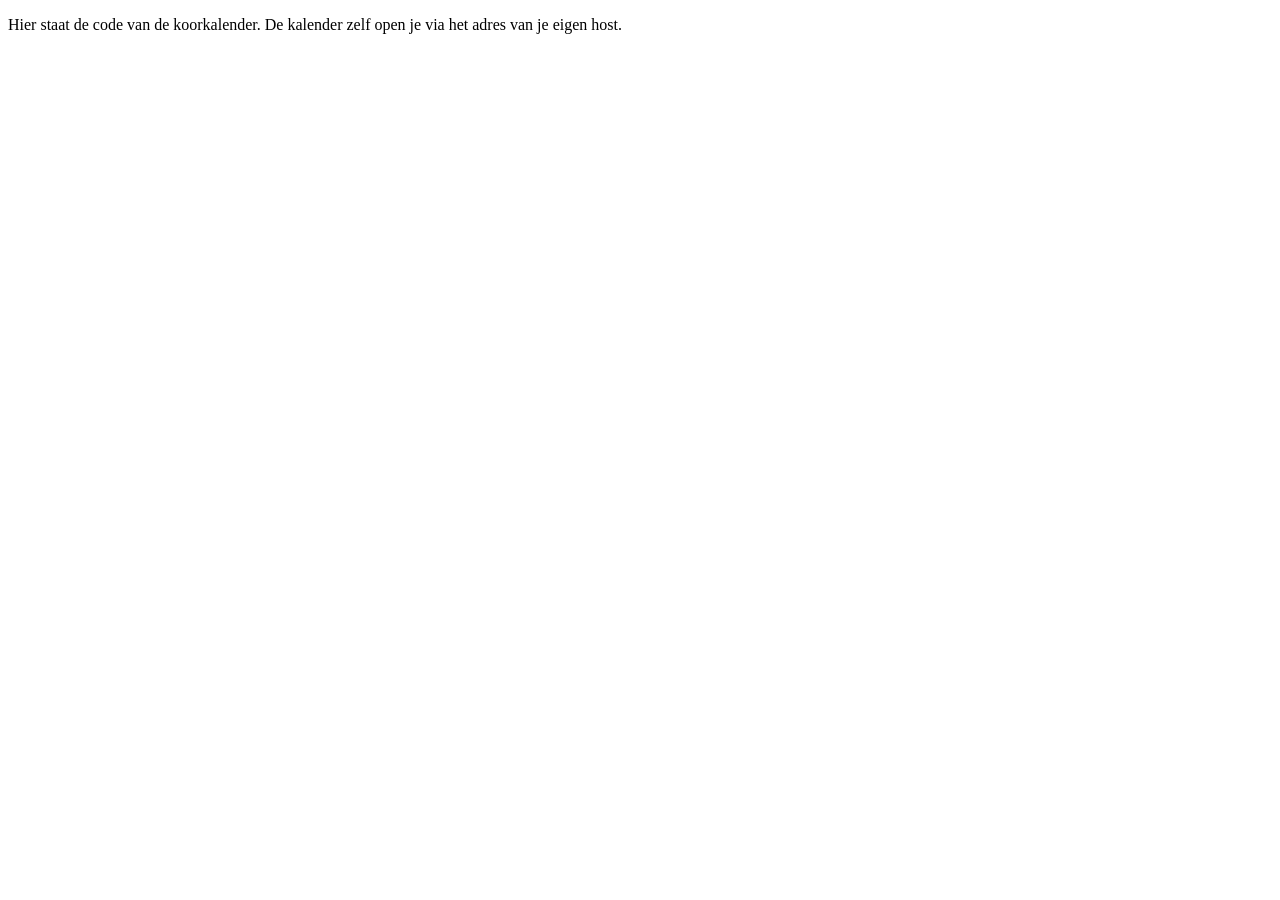
<file: docs/index.html>
<!doctype html>
<html lang="nl"><head><meta charset="utf-8"><title>Koorkalender</title></head>
<body><p>Hier staat de code van de koorkalender. De kalender zelf open je via het adres van je eigen host.</p></body></html>
</file>
